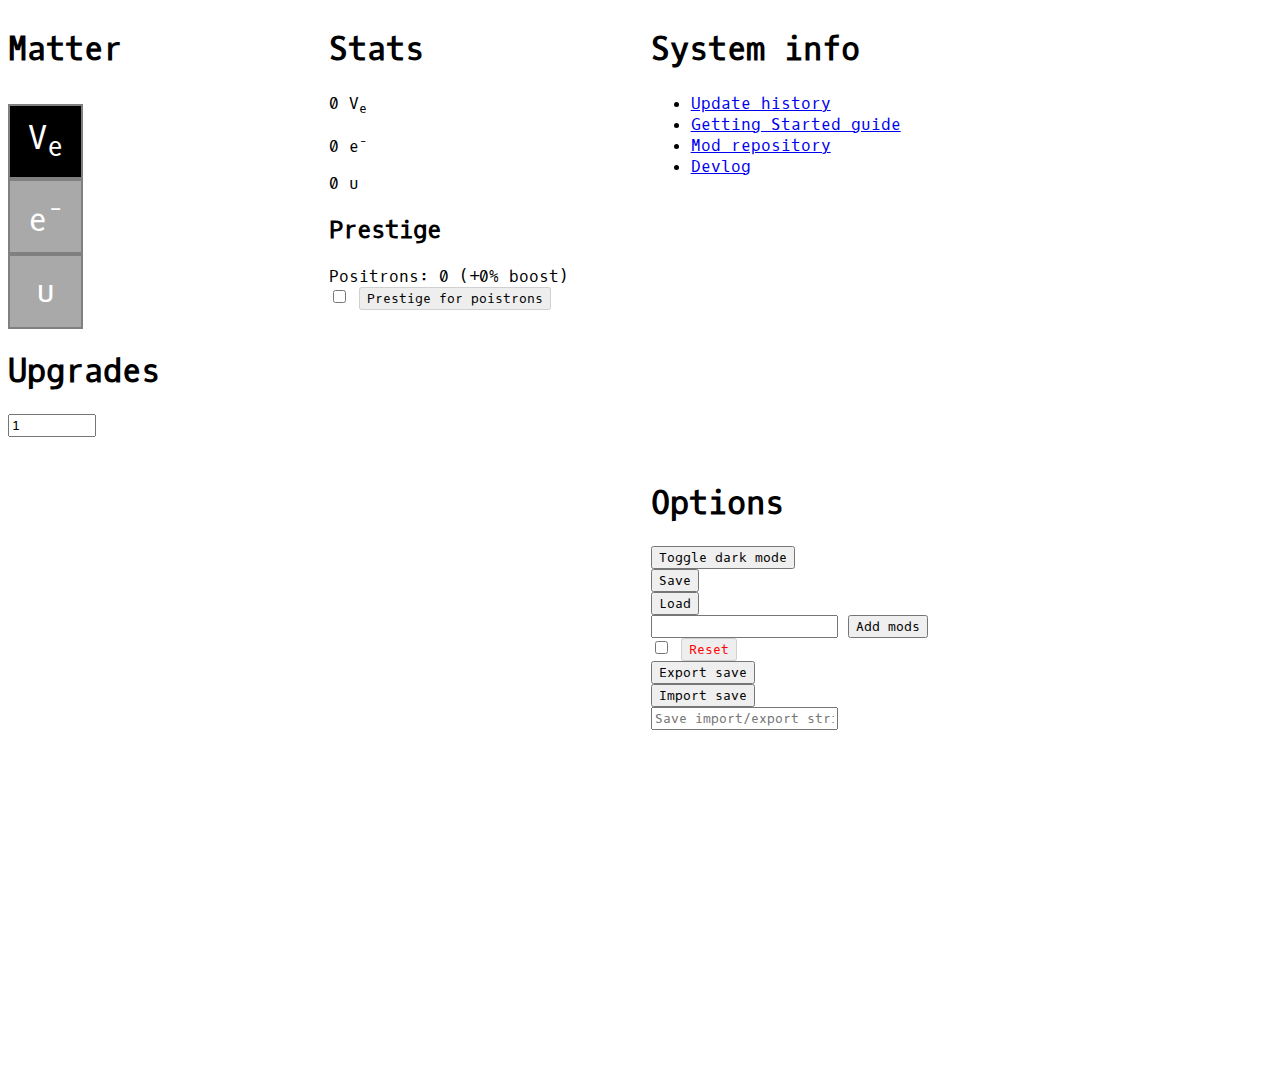
<file: index.html>
<!DOCTYPE html>
<html lang="en-US">
	<head>
		<title id="titleHTML">Isotopeia</title>
		<meta name="viewport" content="width=device-width, initial-scale=1">
		<link rel="stylesheet" href="style.css">
		<link rel="stylesheet" href="style-grid.css">
		<link rel="preconnect" href="https://fonts.googleapis.com">
		<link rel="preconnect" href="https://fonts.gstatic.com" crossorigin>
		<link href="https://fonts.googleapis.com/css2?family=JetBrains+Mono:wght@200;300;400;500;600;700;800&family=Oxygen+Mono&display=swap" rel="stylesheet">
		<link rel="stylesheet" href="https://raw.githubusercontent.com/tachyons-css/tachyons/master/css/tachyons.min.css">
	</head>
	<body>
		<div class="game oxygen container">
			<div class="main">
				<div class="matter">
					<h1 class="weight-eb matter-title">Matter</h1>
					<div class="gain-clickable">
						<button class="oxygen gain-clickable-button" id="elnncnplus" onclick='electronn(elnnpc);'>V<sub>e</sub></button>
						<br />
						<button class="oxygen gain-clickable-button" id="adde" disabled onclick="electron(elnpc);">e<sup>-</sup></button>
						<br />
						<button class="oxygen gain-clickable-button" id="addup" disabled onclick="upq(uppc);">u</button>
					</div>
				</div>
				<div id="upgr" class="upgrades">
					<h1>Upgrades</h1>
					<input type="number" placeholder="Buy #" id="buyAmount" class="blackcol oxygen buy-number" value="1" />
				</div>
			</div>
			<div class="stats" id="statsid">
				<h1>Stats</h1>
				<p class="clickable-count-container"><span id="elnncnt">0</span> V<sub>e</sub></p>
				<p class="clickable-count-container"><span id="elncnt">0</span> e<sup>-</sup></p>
				<p class="clickable-count-container"><span id="upqcnt">0</span> u</p>
				<h2>Prestige</h2>
			 	Positrons: 
			  	<span id='prestigeval'>0</span> <br />
			   	<input type='checkbox' onclick='if(this.checked) { prestigeButton.removeAttribute("disabled"); } else { prestigeButton.setAttribute("disabled", ""); }' />
			    	<button disabled class='oxygen blackcol' id='prestigeButton' onclick='confirmPrestige();'>Prestige for poistrons</button>
			</div>
			<div class="sysinfo" id="sysid">
				<div class="main-system-info">
					<h1>System info</h1>
					<ul>
						<li><a href="sysinfo.html">Update history</a></li>
						<li><a href="https://github.com/Isotopeia/Isotopeia/wiki/Getting-Started">Getting Started guide</a></li>
						<li><a href="https://github.com/Isotopeia/IsotopeiaMods">Mod repository</a></li>
						<li><a href="devlog.html">Devlog</a></li>
					</ul>
				</div>
				<div id="optionsmenu" class="options">
					<h1>Options</h1>
					<button class="blackcol oxygen" onclick="dark=!dark;if(dark){document.body.classList.add('dark')}else{document.body.classList.remove('dark')}">Toggle dark mode</button>
					<br />
					<button class="blackcol oxygen" onclick="save();">Save</button>
					<br />
					<button class="blackcol oxygen" onclick="load();">Load</button>
					<br />
					<input class="blackcol oxygen" type="text" id="modjson" />
					<button onclick="parseToJs(document.getElementById('modjson').value)" class="blackcol oxygen">Add mods</button>
					<br />
					<input type="checkbox" id="resetcheckbox" autocomplete="off" onclick="if(this.checked) { document.getElementById('resetbutton').removeAttribute('disabled'); } else { document.getElementById('resetbutton').setAttribute('disabled',''); }"/>
					<button id="resetbutton" disabled onclick="resetNoconfirm();" class="redcol oxygen">Reset</button><br />
					<button class="blackcol oxygen" onclick="document.getElementById('saveExportImport').value = exportSave();">Export save</button><br />
					<button class="blackcol oxygen"  onclick="importSave(document.getElementById('saveExportImport').value)">Import save</button>
					<br />
					<input class="blackcol oxygen" type="text" placeholder="Save import/export string" id="saveExportImport" />
					<br />
				</div>
			</div>
			<div class="bubble-chamber">
				<canvas id="bcham">Your browser does not support the bubble chamber view.</canvas>
			</div>
		</div>
		<div class="end">
			<p style="color: white;">You've done it. You've actually done it. I honestly thought no one would get here, but you did. gg.<br /> -mechanikate</p>
			<br />
			<button onclick="confirmReset();" style="color: red;">Reset</button><br /><button onclick="beatenGame=true;save();location.reload();">Continue endlessly</button>
		</div>
	</body>
	<!-- include index at end -->
	<script src="logging.js"></script>
	<script src="stock-buildings.js"></script>
	<script src="jtopia.js"></script>
	<script src="index.js"></script>
	<script src="buildinglib.js"></script>
</html>
</file>
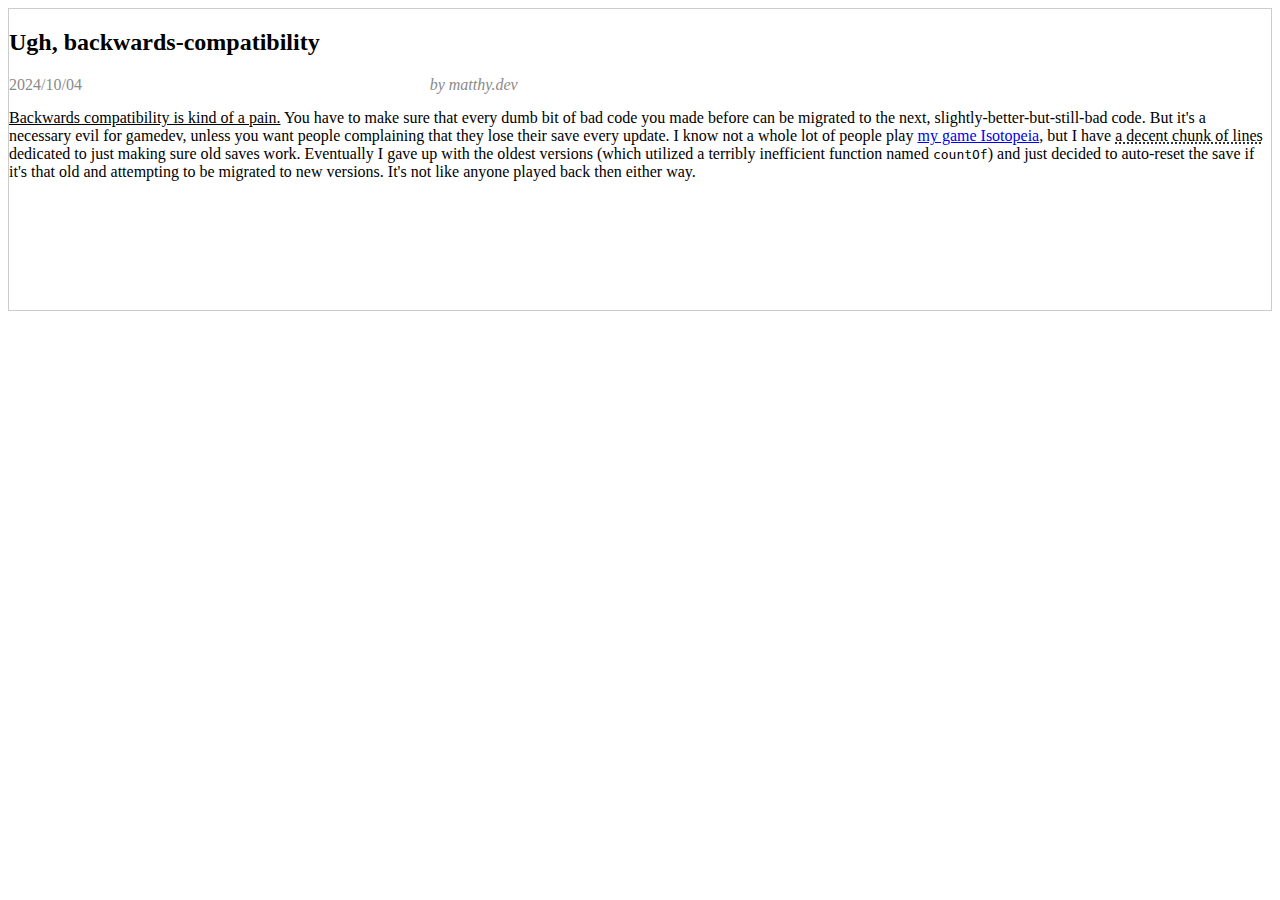
<file: devlog.html>
<!DOCTYPE html>
<html>
    <head>
        <title>Isotopeia devlog</title>
    </head>
   <body>
        <div class="container">
            <div class="title-container">
                <div class="title-text">
                    <h2>
                        Ugh, backwards-compatibility
                    </h2>
                </div>
                <div class="author-entry subtext">
                    by matthy.dev
                </div>
                <div class="date-entry subtext">
                    2024/10/04
                </div>
            </div>
            <div class="content">
                <u>Backwards compatibility is kind of a pain.</u> You have to make sure that every dumb bit of bad code you made before can be migrated to the next, slightly-better-but-still-bad code. But it's a necessary evil for gamedev, unless you want people complaining that they lose their save every update. I know not a whole lot of people play <a href="https://isotopeia.matthy.dev">my game Isotopeia</a>, but I have <abbr title="lines 155-192 in index.js as of v1.12.1">a decent chunk of lines</abbr> dedicated to just making sure old saves work. Eventually I gave up with the oldest versions (which utilized a terribly inefficient function named <code>countOf</code>) and just decided to auto-reset the save if it's that old and attempting to be migrated to new versions. It's not like anyone played back then either way.
            </div>
        </div>
        <style>
.devlog-entry {
    border: 1px solid black;
}
.container {  display: grid;
  grid-template-columns: 1fr 1fr 1fr;
  grid-template-rows: 1fr 1fr 1fr;
  gap: 0px 0px;
  grid-auto-flow: row;
  grid-template-areas:
    "title-container title-container title-container"
    "content content content"
    "content content content";
  border: 1px solid #cccccc;
}

.title-container {  display: grid;
  grid-template-columns: 1fr 1fr 1fr;
  grid-template-rows: 1fr 1fr 1fr;
  gap: 0px 0px;
  grid-auto-flow: row;
  grid-template-areas:
    "title-text title-text title-text"
    "title-text title-text title-text"
    "date-entry author-entry author-entry";
  grid-area: title-container;
}

.title-text { 
    grid-area: title-text; 
    
}

.author-entry { 
    grid-area: author-entry; 
    font-style: italic;
}

.date-entry { grid-area: date-entry; }

.content { grid-area: content; }

.subtext { color: #8a8a8a;
        </style>
   </body>
</html>
</file>
<file: style.css>
.end{display:none}.oxygen{font-family:'Oxygen Mono',monospace}.weight-r{font-weight:400}.weight-b{font-weight:700}.weight-b{font-weight:900}.gain-clickable-button{width:4rem;height:4rem;font-size:2rem;color:#000}button{touch-action:manipulation}.gain-clickable-button:active{background-color:gray}.gain-clickable-button:disabled{background-color:#a9a9a9}.dark{background-color:#000;color:#fff}a.dark{background-color:#000;color:#40e0d0}.frf{position:fixed}.blackcol{color:#000}.buy-number{width:25%}.redcol{color:red}@media (max-resolution:1dppx){.gain-clickable-button{width:75px;height:75px;font-size:200%;background-color:#000;color:#fff;border:2px solid gray}}
</file>
<file: style-grid.css>
@media (min-width:768px){.container{display:grid;grid-template-columns:1fr 1fr 1fr;grid-template-rows:1fr .8fr 1.2fr;gap:0 0;grid-auto-flow:row;grid-template-areas:"main stats sysinfo" "main . sysinfo" "main . sysinfo"}.main{display:grid;grid-template-columns:1fr;grid-template-rows:.6fr 1.8fr;gap:0 0;grid-auto-flow:row;grid-template-areas:"matter" "upgrades";grid-area:main}.matter{display:grid;grid-template-columns:1fr;grid-template-rows:.9fr 1.1fr 1fr;gap:0 0;grid-auto-flow:row;grid-template-areas:"matter-title" "gain-clickable" "gain-clickable";grid-area:matter}.sysinfo{display:grid;grid-template-columns:1fr;grid-template-rows:1fr 1fr;gap:0 0;grid-auto-flow:row;grid-template-areas:"main-system-info" "options";grid-area:sysinfo}}@media (max-width:767px){.container{display:grid;grid-template-columns:1fr;grid-template-rows:1fr .8fr 1.2fr;gap:0 0;grid-auto-flow:row;grid-template-areas:"main" "stats" "sysinfo";width:140vw;text-align:center}.main{display:grid;grid-template-columns:1fr;grid-template-rows:.6fr 1.8fr;gap:0 0;grid-auto-flow:row;grid-template-areas:"matter" "upgrades";grid-area:main;width:100%}.matter{display:grid;grid-template-columns:1fr;grid-template-rows:.9fr 2.1fr;gap:0 0;grid-auto-flow:row;grid-template-areas:"matter-title" "gain-clickable";grid-area:matter;width:100%}.sysinfo{display:grid;grid-template-columns:1fr;grid-template-rows:1fr 1fr;gap:0 0;grid-auto-flow:row;grid-template-areas:"main-system-info" "options";grid-area:sysinfo;width:100%}button{width:100%!important}#prestigeButton,#resetbutton,.purchasable{height:3rem;font-size:1.5rem;letter-spacing:.3rem;font-family:'Oxygen Mono',monospace}.clickable-count-container{font-size:2rem}input[type=checkbox]{zoom:2}}.upgrades{grid-area:upgrades}.options{grid-area:options}.main-system-info{grid-area:main-system-info}.bubble-chamber{grid-area:bubble-chamber}.matter-title{grid-area:matter-title}.gain-clickable{grid-area:gain-clickable}.stats{grid-area:stats}
</file>
